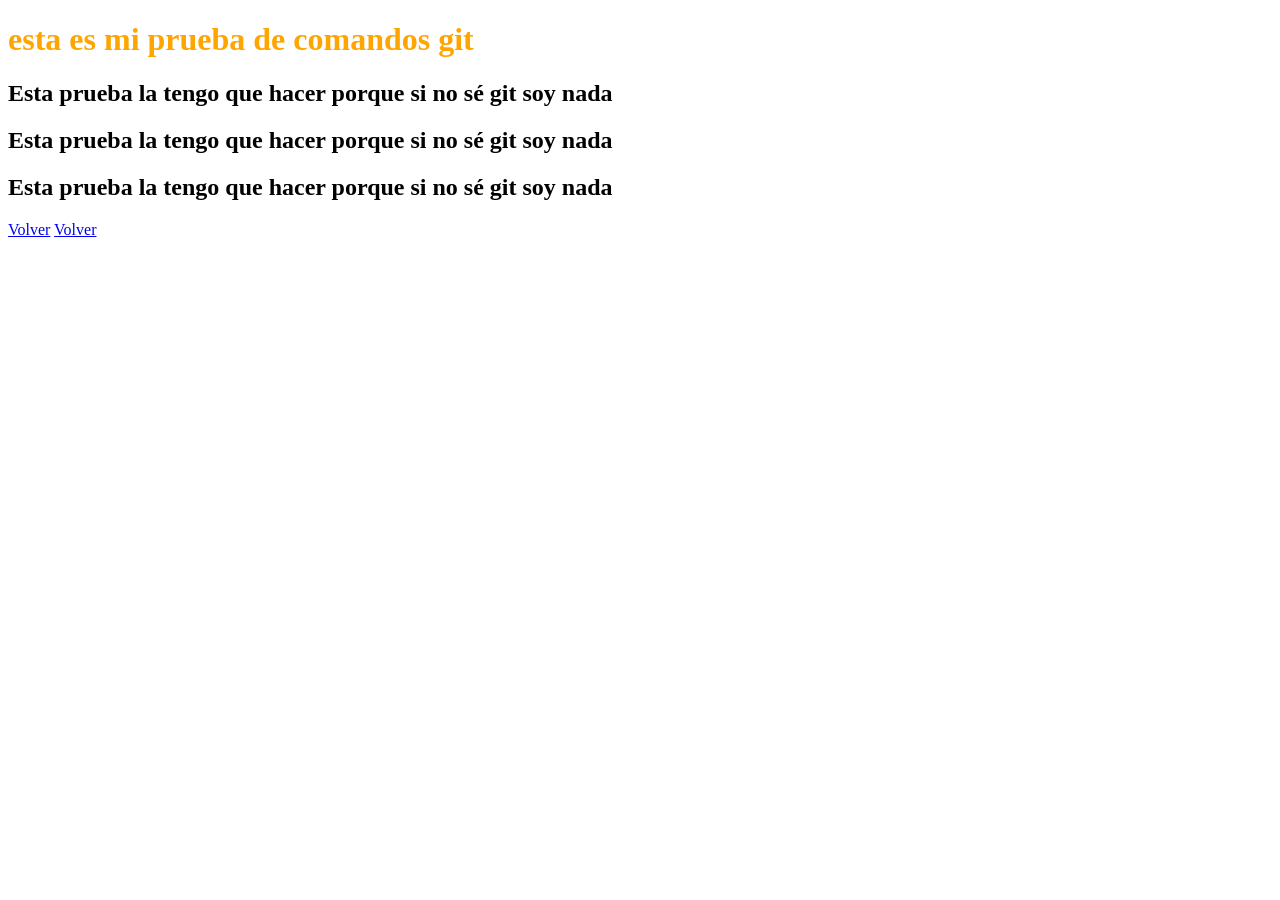
<file: index.html>
<!DOCTYPE html>
<html lang="en">
<head>
    <meta charset="UTF-8">
    <meta name="viewport" content="width=device-width, initial-scale=1.0">
    <title>index</title>
    <link rel="stylesheet" href="css/estilo.css">
</head>
<body>
    <h1>esta es mi prueba de comandos git</h1>
    <h2>Esta prueba la tengo que hacer porque
        si no sé git soy nada</h2>
        <h2>Esta prueba la tengo que hacer porque
            si no sé git soy nada</h2>
            <h2>Esta prueba la tengo que hacer porque
                si no sé git soy nada</h2>
                <a href="page1.html">Volver</a>
                <a href="page2.html">Volver</a>
</body>
</html>
</file>
<file: css/estilo.css>
h1{
    color:orange;
    font-weight:bold;
    }
    p{
    color:blue
    }
</file>
